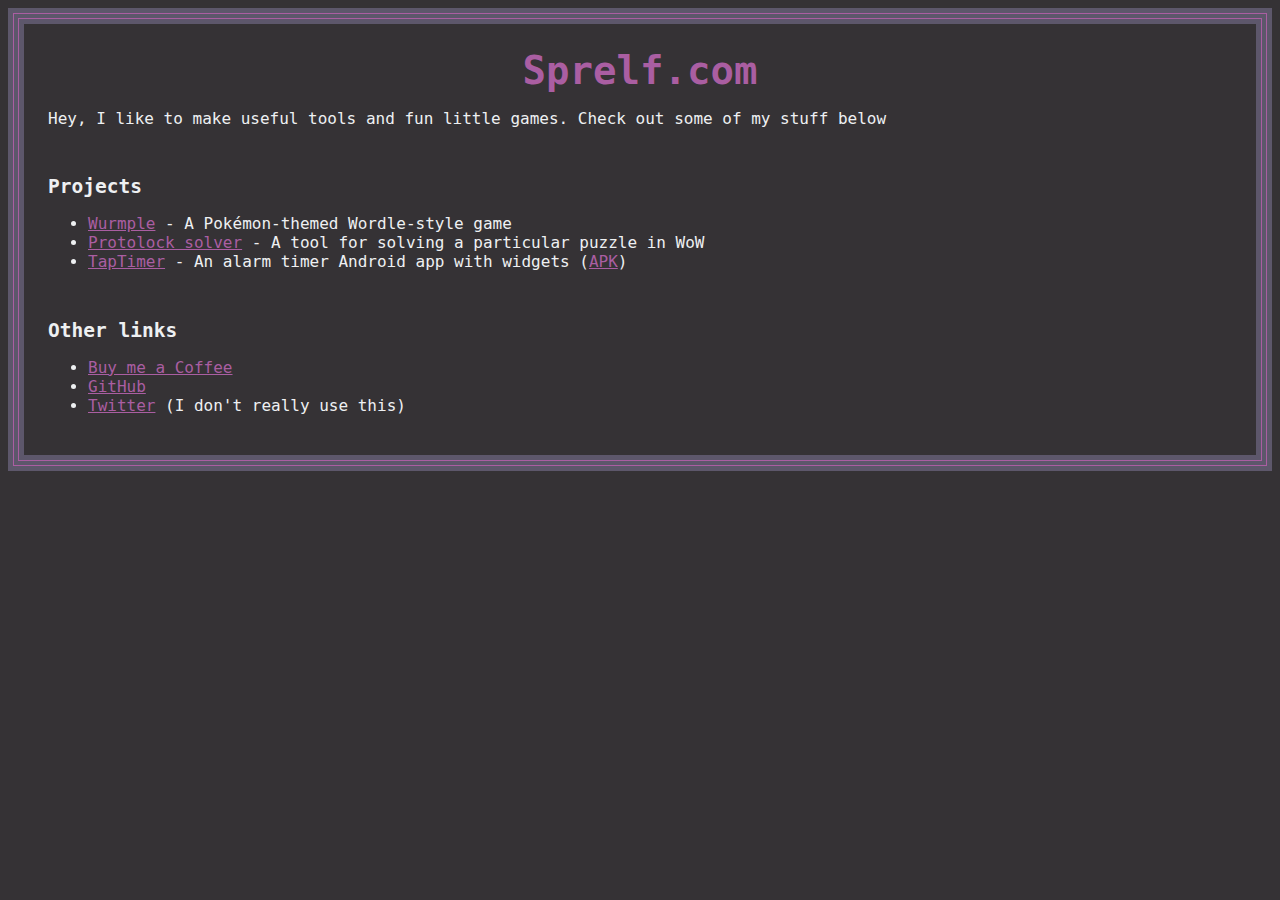
<file: src/index.html>
<!DOCTYPE html>
<html lang="en">
<head>
    <meta charset="UTF-8">
    <title>Sprelf Home</title>
    <link rel="stylesheet" href="css/style.css"/>
</head>
<body>
    <h1>Sprelf.com</h1>

<p>Hey, I like to make useful tools and fun little games.  Check out some of my stuff below</p>
    <br/>

<h2>Projects
</h2>
<ul>
    <li><a href="https://wurmple.sprelf.com">Wurmple</a> - A Pokémon-themed Wordle-style game</li>
    <li><a href="https://protolock.sprelf.com">Protolock solver</a> - A tool for solving a particular puzzle in WoW</li>
    <li><a href="https://taptimer.sprelf.com">TapTimer</a> - An alarm timer Android app with widgets
    (<a href="https://github.com/cgdilley/TapTimer/releases/download/v1.00.01/TapTimer.2024.01.21-1.v1.00.01.apk">APK</a>)
</ul>
    <br/>

<h2>Other links</h2>
<ul><li><a href="https://buymeacoffee.com/sprelf">Buy me a Coffee</a></li>
<li><a href="https://github.com/cgdilley">GitHub</a></li>
<li><a href="https://twitter.com/sprelf">Twitter</a> (I don't really use this)</li></ul>
</body>
</html>
</file>
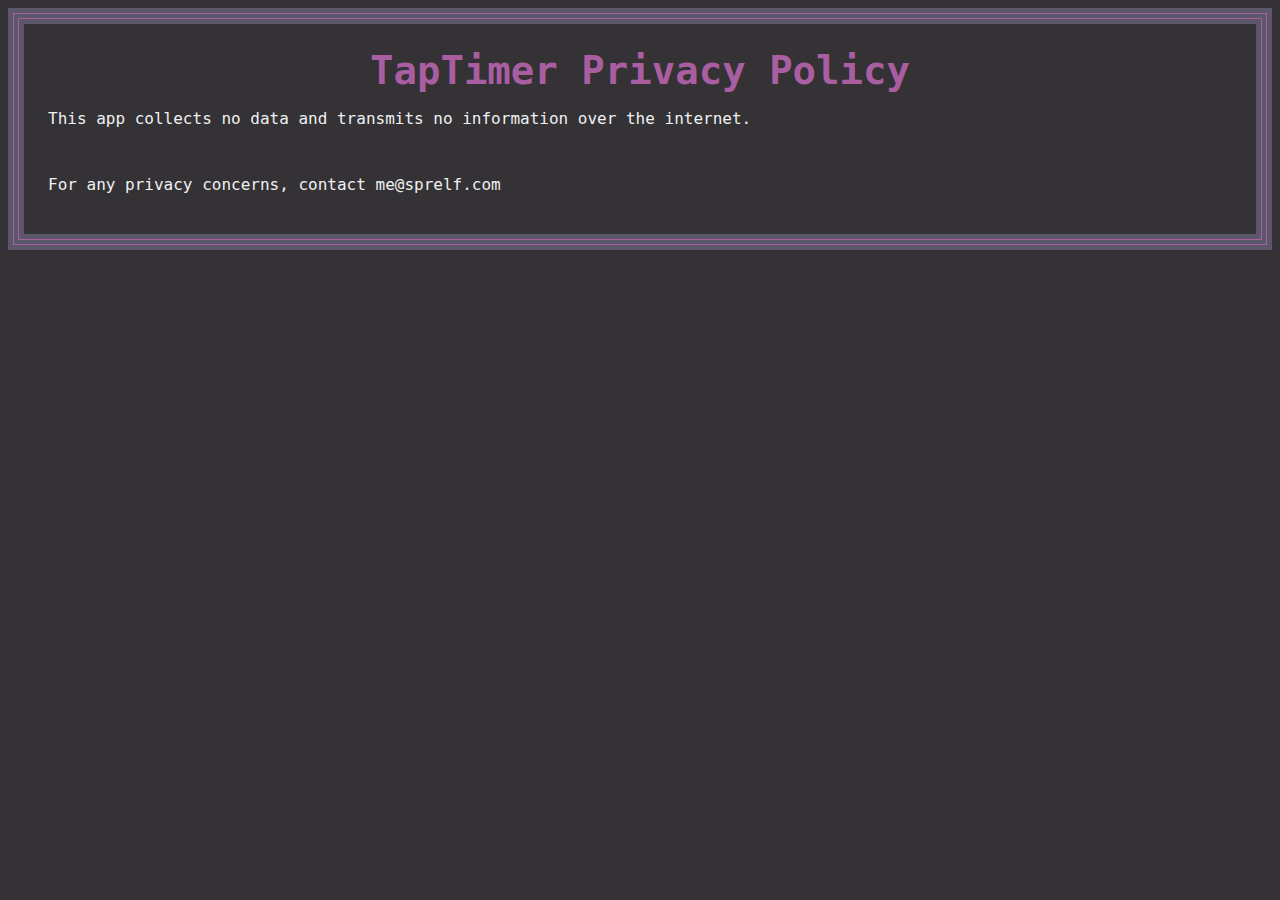
<file: src/privacy/taptimer.html>
<!DOCTYPE html>
<html lang="en">
<head>
    <meta charset="UTF-8">
    <title>TapTimer Privacy Policy</title>
    <link rel="stylesheet" href="../css/style.css"/>
</head>
<body>
<h1>TapTimer Privacy Policy</h1>
<p>This app collects no data and transmits no information over the internet.</p><br/>
<p>For any privacy concerns, contact me@sprelf.com</p>
</body>
</html>
</file>
<file: src/css/style.css>
body {
    padding: 40px;
    background-color: #353235;
    overflow-x: hidden; /* For Opera */
    -webkit-box-shadow:
            inset #5D576B 0 0 0 5px,
            inset #AA5EA2 0 0 0 6px,
            inset #5D576B 0 0 0 10px,
            inset #AA5EA2 0 0 0 11px,
            inset #5D576B 0 0 0 16px;
    -moz-box-shadow:
            inset #5D576B 0 0 0 5px,
            inset #AA5EA2 0 0 0 6px,
            inset #5D576B 0 0 0 10px,
            inset #AA5EA2 0 0 0 11px,
            inset #5D576B 0 0 0 16px;
    box-shadow:
            inset #5D576B 0 0 0 5px,
            inset #AA5EA2 0 0 0 6px,
            inset #5D576B 0 0 0 10px,
            inset #AA5EA2 0 0 0 11px,
            inset #5D576B 0 0 0 16px;
    color: #EEF0F2;
    font-family: monospace;
}

h1 {
    font-size: xxx-large;
    font-family: monospace;
    font-weight: bold;
    margin: auto;
    text-align: center;
    color: #AA5EA2
}

a {
    color: #AA5EA2;
}

p {
    font-size: large
}

ul {
    font-size: large
}
</file>
